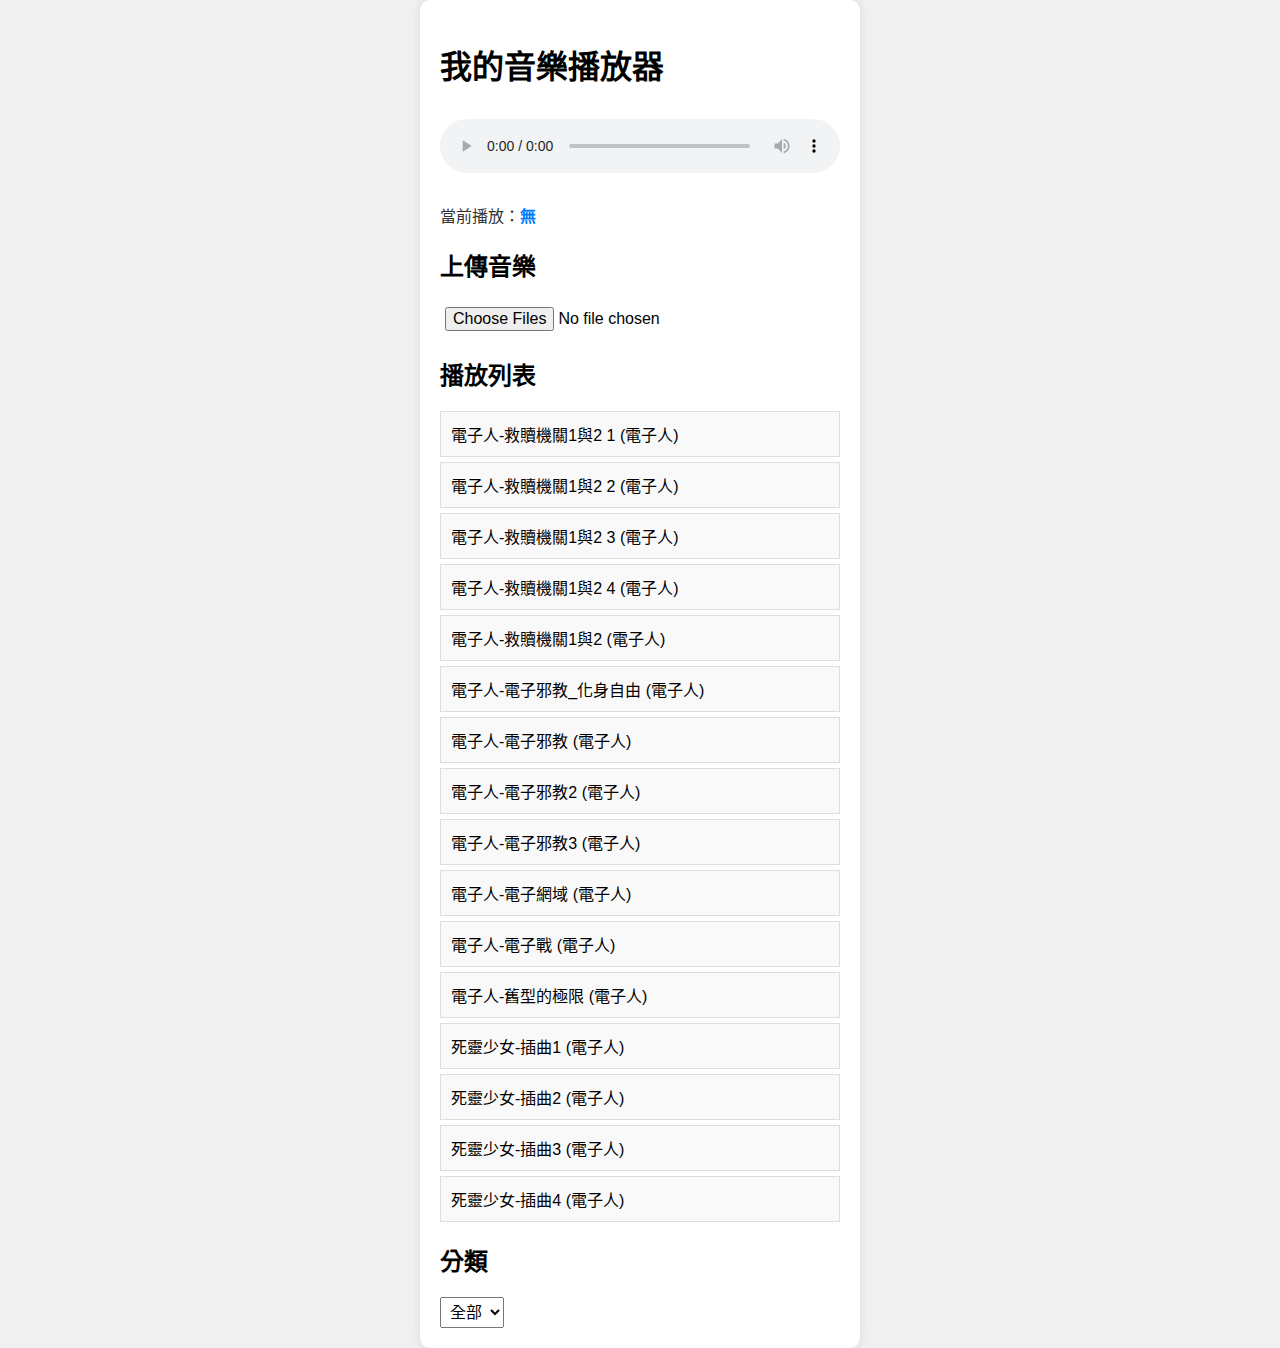
<file: music-player/index.html>
<!DOCTYPE html>
<html lang="zh-TW">
<head>
    <meta charset="UTF-8">
    <meta name="viewport" content="width=device-width, initial-scale=1.0">
    <title>自製音樂播放器</title>
    <link rel="stylesheet" href="./styles.css">
</head>
<body>
    <div class="player">
        <h1>我的音樂播放器</h1>
        <audio id="audio-player" controls></audio>
        <div id="current-song" class="current-song">
            <p>當前播放：<span id="song-title">無</span></p>
        </div>
        <div class="upload-section">
            <h2>上傳音樂</h2>
            <input type="file" id="file-input" accept="audio/*" multiple>
        </div>
        <div class="playlist-section">
            <h2>播放列表</h2>
            <ul id="playlist"></ul>
        </div>
        <div class="category-section">
            <h2>分類</h2>
            <select id="category-filter">
                <option value="all">全部</option>
                <option value="pop">流行</option>
                <option value="rock">搖滾</option>
                <option value="classical">古典</option>
            </select>
        </div>
    </div>
    <script src="./script.js"></script>
</body>
</html>
</file>
<file: music-player/styles.css>
body {
    font-family: Arial, sans-serif;
    display: flex;
    justify-content: center;
    align-items: center;
    min-height: 100vh;
    background-color: #f0f0f0;
    margin: 0;
}

.player {
    width: 400px;
    padding: 20px;
    background: white;
    border-radius: 10px;
    box-shadow: 0 0 10px rgba(0, 0, 0, 0.1);
}

audio {
    width: 100%;
    margin: 10px 0;
}

.current-song {
    margin: 10px 0;
    font-size: 16px;
    color: #333;
}

.current-song span {
    font-weight: bold;
    color: #007bff;
}

.upload-section, .playlist-section, .category-section {
    margin-top: 20px;
}

ul {
    list-style: none;
    padding: 0;
}

li {
    padding: 10px;
    background: #f9f9f9;
    margin: 5px 0;
    cursor: move;
    border: 1px solid #ddd;
    transition: background 0.2s, transform 0.1s;
    position: relative;
}

li:hover {
    background: #e0e0e0;
}

li:active {
    transform: scale(0.98);
}

li.dragging {
    opacity: 0.5;
    background: #d0d0d0;
    z-index: 10;
}

li.drop-target::before {
    content: "";
    display: block;
    height: 3px;
    background: #007bff;
    position: absolute;
    width: 100%;
    top: -2px;
    left: 0;
}

li.drop-target-bottom::before {
    top: auto;
    bottom: -2px;
}

select, input[type="file"] {
    padding: 5px;
    font-size: 16px;
}
</file>
